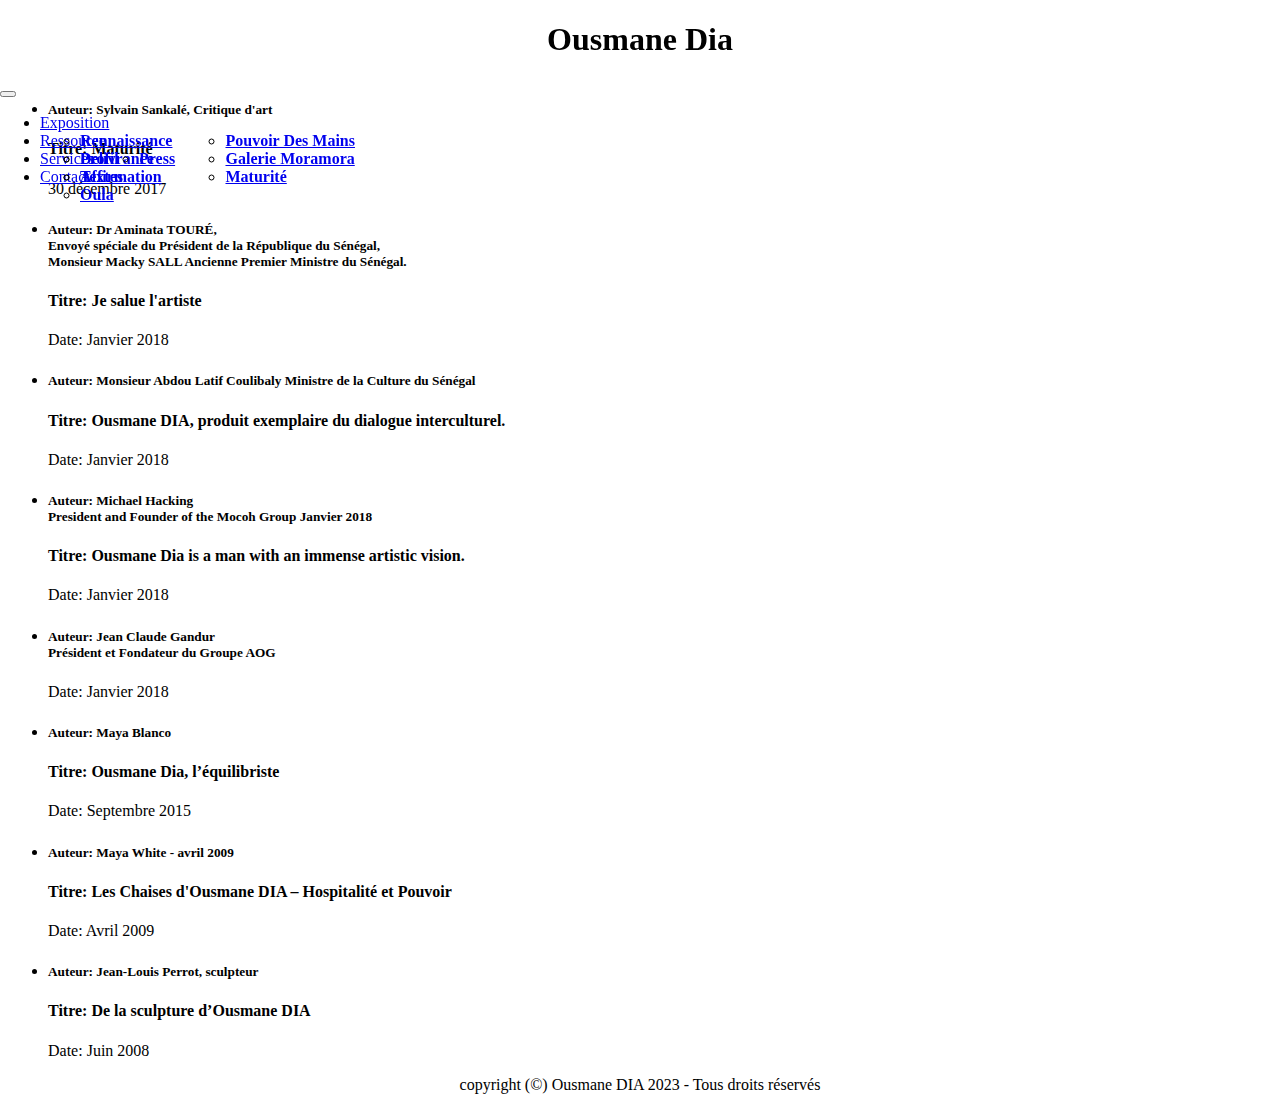
<file: textes.html>
<!DOCTYPE html>
<html lang="en">
<head>
    <meta charset="UTF-8">
    <meta name="viewport" content="width=device-width, initial-scale=1.0">
    <link href="https://cdn.jsdelivr.net/npm/bootstrap@5.3.1/dist/css/bootstrap.min.css" rel="stylesheet" integrity="sha384-4bw+/aepP/YC94hEpVNVgiZdgIC5+VKNBQNGCHeKRQN+PtmoHDEXuppvnDJzQIu9" crossorigin="anonymous">
    <link href="./lightbox2-2.11.4/src/css/lightbox.css" rel="stylesheet" />
    <link rel="stylesheet" href="style.css">
    <title>Ousmane_Dia</title>
</head>
<body>
    <div class="container">
        <!-- <h1 class="center-title visible"><a href="index.html">Ousmane Dia</a></h1> -->
        <nav class="navbar navbar-expand-lg navbar-light fixed-top bg-light py-2" id="navbar">
            <div class="container">
                <h1 class="center-title mx-auto"> <!-- Utilisation de la classe mx-auto pour centrer horizontalement -->
                    <a href="index.html">Ousmane Dia</a>
                </h1>
                <button class="navbar-toggler" type="button" data-bs-toggle="collapse" data-bs-target="#navbarNav" aria-controls="navbarNav" aria-expanded="false" aria-label="Toggle navigation">
                    <span class="navbar-toggler-icon"></span>
                </button>
                <div class="collapse navbar-collapse" id="navbarNav">
                    <ul class="navbar-nav">
                        <li class="nav-item dropdown">
                            <a class="nav-link dropdown-toggle" href="#" id="navbarDropdown" role="button" data-bs-toggle="dropdown" aria-expanded="false">
                                Exposition
                            </a>
                            <ul class="dropdown-menu" aria-labelledby="navbarDropdown">
                                <li><a class="dropdown-item" href="rennaissance.html">Rennaissance</a></li>
                                <li><a class="dropdown-item" href="delivrance.html">Delivrance</a></li>
                                <li><a class="dropdown-item" href="affirmation.html">Affirmation</a></li>
                                <li><a class="dropdown-item" href="oula.html">Oula</a></li>
                                <li><a class="dropdown-item" href="pouvoirDes-mains.html">Pouvoir Des Mains</a></li>
                                <li><a class="dropdown-item" href="mora.html">Galerie Moramora</a></li>
                                <li><a class="dropdown-item" href="maturite.html">Maturité</a></li>


                            </ul>
                        </li>
                        <li class="nav-item dropdown">
                            <a class="nav-link dropdown-toggle" href="#" id="navbarDropdown" role="button" data-bs-toggle="dropdown" aria-expanded="false">
                                Ressource
                            </a>
                            <ul class="dropdown-menu" aria-labelledby="navbarDropdown">
                                <li><a class="dropdown-item" href="ressource.html">Profil</a></li>
                                <li><a class="dropdown-item" href="textes.html">Textes</a></li>
                                <li><a class="dropdown-item" href="press.html">Press</a></li>
                            </ul>
                        </li>
                        <li class="nav-item">
                            <a class="nav-link" href="#">Services</a>
                        </li>
                        <li class="nav-item">
                            <a class="nav-link" href="#">Contact</a>
                        </li>
                    </ul>
                </div>
            </div>
        </nav>
        
        
        
    </div>
    <div class="container mt-5">
        <ul class="list-group">
            <li class="list-group-item">
                <div class="item" onclick="toggleDetails(this)">
                    <h5 class="author mb-0"> Auteur: Sylvain Sankalé, Critique d'art</h5>
                    <h4 class="title">Titre: Maturité</h4>
                    <p class="date">30 décembre 2017</p>
                    <div class="details">
                        <h2>MATURITE</h2>
                        <p class="profiltext">

Ousmane DIA a décidé de marquer le début de cette nouvelle année en nous offrant sa première exposition en solo, dans son pays natal.

Il l’a, fort à propos, intitulée « Maturité » car elle constitue une sorte d’aboutissement de son processus créatif, une forme de quintessence, apportant des éléments de réponse aux trois questions fondamentales de l’humaine condition, « d’où venons-nous, qui sommes-nous et où allons-nous » !

Dès sa sortie des Beaux-Arts de Dakar en 1997, où ce natif de Tambacounda, dans l’est du Sénégal, était entré sous l’influence de son regretté compatriote et mentor, le peintre Jacob YAKOUBA, Ousmane DIA se dirige vers la Suisse pour un approfondissement de sa formation.

Et il y est resté ! <br> <br>

La Suisse, qui est devenu sa deuxième patrie, l’a accueilli, intégré, épousé, et il y partage sa vie entre enseignement et création.

Plusieurs de ses œuvres y ont fait l’objet de commandes publiques et se trouvent dans des espaces (places, ronds-points etc.) d’où chacun peut les contempler et les apprécier.

Ousmane DIA est sculpteur et ne se livre qu’à cette forme d’expression artistique.

Dans le monde des connaisseurs, il est « l’homme des chaises » ! <br> <br>

Tout est parti par hasard, comme toutes les grandes passions, peu après son arrivée en Suisse, lorsque cherchant des matériaux de récupération dans une décharge publique, il tomba sur un lot d’une cinquantaine de chaises de camping qu’il emporta.

Encouragé par un de ses enseignants, il découvrit au fur et à mesure toute la symbolique attaché à la chaise, objet de repos, objet convivial, mais qui peut également être trône et donc objet de pouvoir.

Depuis lors, son œuvre toute entière peut s’intituler « variations autour de la chaise », tant celle-ci est omniprésente dans sa production.

L’artiste travaille essentiellement, sinon uniquement, le métal qu’il façonne et assemble dans la gerbe d’étincelles que l’on associe volontiers à cette forme d’activité.

Pour lui, au-delà de nos fatigues passagères et de nos besoins de partage, le fer soutient aussi nos constructions, même s’il est noyé dans le béton, il est à l’origine de tout édifice, véritable colonne vertébrale du monde qui nous entoure.

Mais cette thématique de la chaise métallique, tend à s’estomper, à évoluer, dans l’esprit et la production du créateur.

Longtemps objet même de l’œuvre d’art, elle n’en est plus, et de plus en plus, qu’un accessoire symbolique, qui, de plus en plus souvent, perd son statut de siège sur lequel on peut prendre place, pour devenir une allégorie, une allusion, que l’artiste partage avec nous.

On ne peut plus s’asseoir sur les chaises d’Ousmane DIA ! <br> <br>

Pourtant symbole habituel de stabilité, ses chaises s’épurent, prennent leur indépendance et participent de ce déséquilibre de l’ordre du monde qu’elles exaltent ou qu’elles dénigrent.

Leurs pieds d’inégale longueur, ou dont il manque un élément, lorsque ce n’est pas la simple représentation de leur silhouette, montrent assez bien le numéro de funambule et d’acrobate auquel se livre l’artiste, jonglant avec les formes pour leur donner à s’exprimer autrement.

Et ses cascades de chaises miniatures, dans des équilibres de plus en plus incertains, ont la grâce et la légèreté d’une arabesque dans l’espace infini.

Assise et sièges, les chaises deviennent aussi métaphoriquement, ceux de la pensée humaine et font office de cerveau pour les personnages qu’il crée et qui occupent notre espace visuel.

Tel est le cas de l’installation qu’il a choisi de nous proposer, constituée exclusivement de 365 (comme autant de jours de l’année à venir) grands personnage de métal, dans une sorte de mouvement de marche et dont les têtes sont représentées par des chaises.

Tout à leur avancée, ces personnages convergent autour d’un cercle inscrit au sol et qui reprend l’article 10 de notre Constitution :

« Chacun a le droit d’exprimer et de diffuser librement par la parole, la plume, l’image, la marche pacifique, pourvu que l’exercice de ces droits ne porte atteinte ni à l’honneur et à la considération d’autrui, ni à l’ordre public. »

La référence à la Constitution du Sénégal et le choix de cet article ne sont pas le fruit du hasard. <br> <br>

Artiste engagé dans la vie sociale et donc politique, de son pays, il entend magnifier la liberté, sinon même l’obligation, de s’exprimer.

Mais, homme d’ordre dont la vie helvétique n’a fait que parachever la structuration, et de quelle manière, il insiste sur la dernière partie de la phrase : « […] pourvu que l’exercice de ces droits ne porte atteinte ni à l’honneur et à la considération d’autrui, ni à l’ordre public. »

En convergeant vers cette formule, cette foule de diverses tailles, mais qui a un air d’humanité fraternelle, manifeste et son adhésion à cette vision, et son intention d’en user sans hésitation, mais dans les limites d’auto régulation qui font appel, précisément, à la conscience de soi et de l’autre, de tous les autres, y compris ceux que l’on porte en soi.

La particularité de cette installation que l’effet d’accumulation pourrait rendre oppressante, est qu’elle est « ouverte ».

L’artiste, qui occupe tout l’espace de la Galerie Nationale de Dakar où elle est disposée, n’a pas souhaité qu’on l’appréhende de l’extérieur, mais, bien au contraire, qu’on l’intègre et qu’on s’y intègre, en ménageant des cheminements et des passages au milieu des œuvres.

Œuvre d’art dans laquelle on peut entrer, dans laquelle on peut circuler, dont on peut faire partie intégrante pour converger vers un idéal de liberté, cette installation très forte est tout à la fois à voir et à penser et à pénétrer, faisant du spectateur, sans qu’il en prenne forcément conscience, un acteur, ou mieux, un élément de la construction collective, telle que l’artiste l’a voulue.

Ce n’est pas par hasard s’il l’appelle « La maturité de mon peuple », jouant tout à la fois sur sa maturité artistique d’homme dans la plénitude de sa vie et sur la nôtre.

Il nous fait la démonstration par les actes, de notre propre engagement sur cette voie, parfois complexe, d’une maturité qui est autant la sienne que la nôtre, individu et collectivité.

Où allons-nous ? <br> <br>

Ousmane DIA songe déjà au futur, aux thématiques qui le tenaillent et dont jailliront forcément d’autres œuvres d’une force au moins équivalente.

Il tient à conserver son statut de témoin de son temps et de ses misères, de la violence, de la promiscuité, surtout en univers carcéral, ce grand sujet tabou, mais aussi des joies, trop fugaces, qui sont les nôtres.

A l’image d’un acrobate d’un cirque improbable, il jongle avec les chaises, quand ce ne sont pas elles qui jonglent avec lui, et il poursuit sa route jusqu’à n’être plus qu’un point abstrait, mais lumineux, sur la ligne de l’horizon.
                        </p>
                    </div>
                </div>
            </li>
            <li class="list-group-item">
                <div class="item" onclick="toggleDetails(this)">
                    <h5 class="author mb-0"> Auteur: Dr Aminata TOURÉ, <br>Envoyé spéciale du Président de la République du Sénégal, <br>Monsieur Macky SALL Ancienne Premier Ministre du Sénégal.</h5>
                    <h4 class="title">Titre: Je salue l'artiste</h4>
                    <p class="date"> Date: Janvier 2018</p>
                    <div class="details">
                        <p class="profiltext">
                            Je salue ici Ousmane Dia, l’artiste et je salue aussi l’homme engagé, l’observateur éclairé, le bâtisseur de ponts. Un homme d’action qui n’a de cesse de soutenir et rassembler ses semblables. <br>
Déjà reconnu internationalement, nous sommes fiers d’enfin l’accueillir pour sa première exposition individuelle au Sénégal. <br>Il vient nous présenter sa dernière œuvre, spécialement conçue pour l’occasion: «La Maturité de Mon Peuple». Une installation magistrale et puissante composée de 365 hommes de fer, tout droit sortis des ateliers de Tambacounda, sa ville natale, et en marche vers la liberté dans le respect des lois.
Cette œuvre reflète la maturité de son art, la force de son discours. Les œuvres d’Ousmane Dia nous parlent et nous questionnent. <br> Elles ouvrent le débat sur des sujets de sociétés essentiels pour nous peuple sénégalais et nous peuple humain.
Ousmane Dia vient ainsi rejoindre la cour des grands sculpteurs sénégalais. C’est une voix qui s’élève qu’on n’a pas fini d’entendre.
                        </p>
                    </div>
                </div>
            </li>
            <li class="list-group-item">
                <div class="item" onclick="toggleDetails(this)">
                    <h5 class="author mb-0">Auteur: Monsieur Abdou Latif Coulibaly Ministre de la Culture du Sénégal</h5>
                    <h4 class="title">Titre: Ousmane DIA, produit exemplaire du dialogue interculturel.</h4>
                    <p class="date">Date: Janvier 2018</p>
                    <div class="details">
                        <p class="profiltext">
                            Revendiquant fièrement ses racines sénégalaises et son appartenance à cette Suisse qui cultive au plus haut point le respect de la différence et de la complémentarité des cultures, Ousmane Dia artiste plasticien, diplômé de l'Ecole des Beaux-Arts de Dakar et de l'Ecole Supérieure d'Arts Visuels de Genève est un produit exemplaire du dialogue interculturel.
L’intégration, on le sait, ne peut naitre, pour ceux qui choisissent la passionnante aventure de vivre dans un pays étranger, de la contemplation exclusive de l’identité originelle, terreau des ghettos et de la xénophobie. <br>

Né Sénégalais devenu Suisse, Ousmane Dia l’a bien compris qui a accepté de vivre toutes les difficultés de l’accueil, aux sens actif et passif, pour faire de la rencontre avec un autre monde et d’autres cultures une source constitutive et permanente de richesses.

Aller vers l’autre sans se renier mais dans une démarche d’empathie sincère ne peut avoir pour origine et comme moyen que les choix assumés, c’est-à-dire la liberté. Cette liberté qui est au centre de la création d’Ousmane Dia et dont il veut faire de son œuvre une Ecole. <br>

Reflet, à la fois, de tout ce qui exalte ou pourrait renforcer les droits de l’homme et l’épanouissement des peuples, les œuvres de l’artiste immortalisent ce qui dans l’actualité interpelle notre conscience et doit stimuler notre réaction.

Auteur d’une œuvre internationalement réputée, Ousmane Dia a été accueilli, à travers ses sculptures, dans les plus grandes capitales mondiales. 

Cette première exposition individuelle dans son pays natal est donc assurément un évènement qui fera date. <br>

Nous lui adressons ici nos encouragements et profitons de l’occasion pour renouveler notre indéfectible engagement à soutenir les artistes conformément à la vision du Président de la République dans son discours du 19 décembre 2017, au Grand Théâtre à l’occasion de la cérémonie de remise des Grands Prix du Président de la République pour les Arts et les Lettres :

« Je voudrais partager avec vous ma vision de la Culture, celle d’un Sénégal dans lequel, les artistes vivent décemment et dignement de leurs talents, participent pleinement à la consolidation de l’identité et de la cohésion nationale par la promotion de la diversité culturelle, de la paix et de la démocratie, à l’essor économique de notre pays et à son rayonnement international ». Fin de citation.
                        </p>
                    </div>
                </div>
            </li>

            <li class="list-group-item">
                <div class="item" onclick="toggleDetails(this)">
                    <h5 class="author mb-0">Auteur: Michael Hacking <br>
                        President and Founder of the Mocoh Group
                        Janvier 2018</h5>
                    <h4 class="title">Titre: Ousmane Dia is a man with an immense artistic vision.</h4>
                    <p class="date">Date: Janvier 2018</p>
                    <div class="details">
                        <p class="profiltext">
                            One says that "Art is a way of living one's life” and here is the man who does just that.
Ousmane Dia is a man with an immense artistic vision. <br> <br>

Through his art, he is carrying a message from his people around the world. The difficulty of life, the complexity, the inequalities of justice and the hope that one day all will be well. <br>

He created in this exhibition, filled with wonderful symbols, a vision of strength, a determined population and focused on the goals of life, and a people moving to new horizons. <br>

While the structure is strong and noble, well anchored in his land, Senegal, it exposes the sensitivity, humility and dignity of his journey in life. <br>

It has been a pleasure to meet Ousmane, to learn from him and to support him for all these years, as his art and personality have grown and evolved. He is a man of the future,

he is one of those remarkable people who will change the lives of those around him.
My sincere congratulations for this wonderful exhibition!
                        </p>
                    </div>
                </div>
            </li>
            <li class="list-group-item">
                <div class="item" onclick="toggleDetails(this)">
                    <h5 class="author mb-0">Auteur: Jean Claude Gandur <br>
                        Président et Fondateur du Groupe AOG</h5>
                    
                    <p class="date">Date: Janvier 2018</p>
                    <div class="details">
                        <p class="profiltext">Il est des hasards heureux car c'est au volant de ma voiture que j'ai découvert l'artiste Ousmane Dia. Précisément en faisant le tour d'un giratoire où l'une de ses œuvres – La Naissance d'un monstre (2016) – était exposée. Difficile de la manquer puisqu'il s'agissait d'une sculpture monumentale de couleur rouge vive, composée de différents objets métalliques se déployant à partir d'une chaise. <br> <br>

                            Son travail très personnel et original m'a tout de suite plu. Il constitue une synthèse entre des pratiques artistiques africaines et la statuaire occidentale. J'ai suivi mon instinct et suis entré en contact avec lui pour mieux comprendre les messages qu'il nous délivre. <br> <br>
                            
                            Persuadé du talent d'Ousmane Dia, j'ai voulu soutenir sa première exposition personnelle au Sénégal, pays qui est cher à mon cœur..</p>
                    </div>
                </div>
            </li>

            <li class="list-group-item">
                <div class="item" onclick="toggleDetails(this)">
                    <h5 class="author mb-0">Auteur: Maya Blanco</h5>
                    <h4 class="title">Titre: Ousmane Dia, l’équilibriste</h4>
                    <p class="date">Date: Septembre 2015</p>
                    <div class="details">
                        <p class="profiltext">
                            O.Dia l’équilibriste, entre deux mondes, entre deux cultures, entre deux courbes. O.Dia sait jongler avec le déséquilibre inhérent à la vie, avec ce paradoxe de la création qui veut que, sans tension entre les opposés, entre les pôles, nulle vie. <br> <br>
O.Dia le passionné exprime avec beaucoup de talent dans ses sculptures ce monde en fragile équilibre, si souvent mis à mal, déstabilisé et qui pourtant tient debout. Les chaises grimpent, s’élèvent, sont projetées, chacune concernée par sa position, qu’elle veut la plus haute possible, mais s’élever comporte le risque de tomber. Le pouvoir change de visage mais reste au pouvoir. Les opprimés d’aujourd’hui seront les oppresseurs de demain. <br>

Apparaît la lueur d’espoir, dans cet « Arbre » réunissant les hommes en son sein pour échanger et partager, tradition africaine d’hospitalité et de dialogue. <br>

Egalement ce « Couple » unissant l’homme et la femme qui s’ouvrent au monde extérieur dans une totale liberté d’expression de leur identité pour se rejoindre sans pour autant fusionner, dans une matrice harmonieuse et non emprisonnante. <br>

Ses chaises deviennent le support calligraphié de son œuvre graphique pour cette fois traiter du thème de l’excision, pratique aujourd’hui en voie de disparition dans son pays, le Sénégal, mais qui a laissé des traces sanglantes dans tous les continents. La femme mutilée, atteinte dans son intimité, se relève. Son essence et sa force féminine se déploient au fil de son processus de transformation. <br>

O. Dia, artiste engagé, a choisi de garder son indépendance pour se donner toute liberté de provoquer, interpeller et sa ténacité s’exprime avec autant de force dans son parcours de vie que dans son travail artistique.
                        </p>
                    </div>
                </div>
            </li>

            <li class="list-group-item">
                <div class="item" onclick="toggleDetails(this)">
                    <h5 class="author mb-0">Auteur: Maya White - avril 2009</h5>
                    <h4 class="title">Titre: Les Chaises d'Ousmane DIA – Hospitalité et Pouvoir</h4>
                    <p class="date">Date: Avril 2009</p>
                    <div class="details">
                        <p class="profiltext">
                            La chaise est partout symbole de pouvoir et d'autorité mais aussi d'hospitalité. Dans cette série des Chaises, les références aux pouvoir sont omniprésentes. La chasse au pouvoir, l'usurpation de pouvoir, la mégalomanie du pouvoir, autant de causes de dérèglement, de déséquilibre de nos sociétés. On peut aussi interpréter ces pièces comme des Tour de Babel où la communication est devenue impossible que ce soit au sein de la famille ou entre les nations, lorsque chacun reste campé sur sa position et que le manque d'équilibre entraîne la confusion... <br> <br>
« Ascenseur présidentiel », « Pouvoir et opposition », « Putch », « Chute des dictateurs », « 50 ans sous perfusion », « Poids d'une nation », « Arbre à palabre », ...les titres explicites d'Ousmane Dia nous donnent quelques clés de lecture comme la magnifique pièce « A Wounded Woman is a Wounded Nation » (Une femme blessée est une nation blessée) une structure bancale reposant sur une chaise – une société bancale reposant sur une femme meurtrie... Mais on pourrait s'asseoir longuement sous « L'Arbre à Palabre » - où il y est certainement plus question d'hospitalité et de dialogue et où chaque siège est intrinsèquement liée é l'autre – pour débattre du discours qui se dégage des Chaises d'Ousmane Dia.
<br> <br>
La grande force de ce travail est justement une adéquation parfaite entre la recherche plastique, purement formelle – recherche d'équilibre – épuration de l'objet symbole – et du discours. Chacun faisant référence à l'autre.
<br>
Aussi ne peut-on voir dans ce siège unique la métaphore d'un monde égalitaire ?
                        </p>
                    </div>
                </div>
            </li>
            <li class="list-group-item">
                <div class="item" onclick="toggleDetails(this)">
                    <h5 class="author mb-0">Auteur: Jean-Louis Perrot, sculpteur </h5>
                    <h4 class="title">Titre: De la sculpture d’Ousmane DIA</h4>
                    <p class="date">Date: Juin 2008</p>
                    <div class="details">
                        <p class="profiltext">
                            Il n’y a d’art que l’impérieuse volonté de changer la réalité, pas de réalité..
La matière fatale, immuable va devoir céder à la forme humaine, l’ordre des choses à la justice.
La négociation, quoi d’autre, le sang ?.    <br>
La démocratie, quoi d’autre, des droits divins, encore des accents d’une nature aux voies impénétrables ?.
Et les chaises qui virevoltent autour de tables jusqu’à l’écoeurement, jusqu’au coma.
Tourbillon incessant dans des contextes somptueux ciselés habillés de feuilles d’or, à l’image du rêve d’un monde d’équité entre humains, rêve d’harmonies. Temples de l’inaccessible, dévolus à l’ordre des choses…, stuc mensonger. 
L’équité allons donc, rêve pittoresque de gens trop simples ?.   <br>
Et ceux-là, joueurs de cartes à la démocratie, avec leurs règles chaque fois opportunément réécrites et la feinte et le mensonge prétendus de bonne guerre et l’humanité qui souffre.
Il n’y a d’art que l’impérieuse volonté de changer les choses  <br>
Tourbillon incessant de chaises et de tables, grandes chaises, petites chaises, discours solennels toujours plus généreux plus alarmés, larmoyants, impuissants.
Contextes fastueux, décors grandioses car rien n’est assez large pour réussir à cacher la révoltante, l’insupportable réalité.
La révoltante famine, famine de justice, celle-là même qui dispute à la vie des uns si nombreux ce qu’il faut au superflu des autres, quelques élus de droits divins.
Grandes chaises petites chaises alors que les culs de l’humanité dament la poussière rampant dehors eux.
Rampant, entends ce qui est fait aux consciences tant qu’à la chair. <br>
Et si les chaises et les tables n’y pourvoient plus et si le mensonge ne tient plus, la révolte doit s’imposer tant le monde doit changer, il n’y a d’art que l’impérieuse volonté de changer la réalité, pas de réalité.
                        </p>
                    </div>
                </div>
            </li>


            
            <!-- Ajoutez d'autres éléments de la même manière -->
        </ul>
    </div>

    



    <footer class="bg-light text-light py-5">
       <p> copyright (©) Ousmane DIA 2023 - Tous droits réservés</p>
        </div>
    </footer>
        
    <script src="https://code.jquery.com/jquery-3.6.0.min.js"></script>
    <script src="./lightbox2-2.11.4/src/js/lightbox.js"></script>
    <script src="script.js"></script>
    <script src="https://cdn.jsdelivr.net/npm/bootstrap@5.3.1/dist/js/bootstrap.bundle.min.js" integrity="sha384-HwwvtgBNo3bZJJLYd8oVXjrBZt8cqVSpeBNS5n7C8IVInixGAoxmnlMuBnhbgrkm" crossorigin="anonymous"></script>
</body>
</html>
</file>
<file: style.css>
/* Styles pour le titre du site */
h1 a {
    color: black; /* Couleur noire */
    font-weight: bold; /* Texte en gras */
    text-decoration: none; /* Pas de soulignement */
}

/* Styles pour les sous-titres */
h5 {
    font-family: Starling, Times New Roman, serif;
}

/* Styles pour le centrage du titre */
.center-title {
    text-align: center;
}

/* Styles pour les conteneurs d'images */
.image-container {
    margin-bottom: 80px; /* Ajoutez l'espace souhaité ici */
    align-items: center;
    display: block;
    margin-left: auto;
    margin-right: auto;
    text-align: center;
}

/* Styles pour les titres d'images */
.image-title {
    font-size: 14px;
    margin-top: 5px;
    color: #333;
}

/* Styles pour l'effet de survol des images */
.image:hover {
    transform: scale(1.02);
    transition: transform 0.3s ease-in-out;
}

/* Styles pour les colonnes */
.col {
    margin-left: 80px;
}

/* Styles pour le footer */
footer {
    text-align: center;
}

/* Styles pour les paragraphes */
p {
    color: black;
}

/* Styles pour le corps de la page */
body {
    padding-top: 70px; /* Ajoutez une marge au corps pour ne pas cacher le contenu sous la barre de navigation */
}

/* Styles pour la barre de navigation fixe en haut */
.fixed-top {
    position: fixed;
    top: 0;
    left: 0;
    right: 0;
    z-index: 1030;
}

/* Styles pour masquer la barre de navigation */
.hidden {
    transform: translateY(-100%);
    transition: transform 0.3s;
}

/* Styles pour afficher la barre de navigation */
.visible {
    transform: translateY(0);
    transition: transform 0.3s;
}

/* Styles pour les liens du menu de navigation */
.nav-item a.nav-link {
    transition: color 0.3s, background-color 0.3s;
}

/* Styles pour les liens du menu de navigation au survol */
.nav-item a.nav-link:hover {
    color:rgb(153, 119, 143); /* Couleur au survol */
    background-color: transparent; /* Arrière-plan au survol */
}

/* Styles pour l'icône du bouton de menu */
.navbar-toggler-icon {
    transition: transform 0.3s;
}

/* Styles pour l'icône du bouton de menu au clic */
.navbar-toggler[aria-expanded="true"] .navbar-toggler-icon {
    transform: rotate(90deg); /* Rotation au clic */
}

/* Styles pour le menu déroulant */
.dropdown-menu {
    background-color: transparent;
    transition: opacity 0.3s;
    font-weight: bolder;
}

/* Styles pour afficher le menu déroulant au survol */
.dropdown:hover .dropdown-menu {
    opacity: 1;
}

.profiltext{
    font-family: Starling,Times New Roman,serif;
    font-size: 15px;


}
.item {
    cursor: pointer;
    display: flexbox;
}

.article {
    cursor: pointer;
    margin: 10px 0;
}

.details {
    display: none;
    margin: 10px 0;
}


.dropdown-menu {
    -webkit-column-count: 2;
    -moz-column-count: 2;
    column-count: 2;
    position: absolute;
}

/* Ajoutez une marge inférieure pour séparer les éléments */
.dropdown-menu.li {
    width: 50%;
    float: left;
    margin-bottom: 5px; /* Vous pouvez ajuster la valeur de la marge selon vos préférences */
    line-height: 1.5; /* Ajoutez une hauteur de ligne pour séparer le texte */
}
</file>
